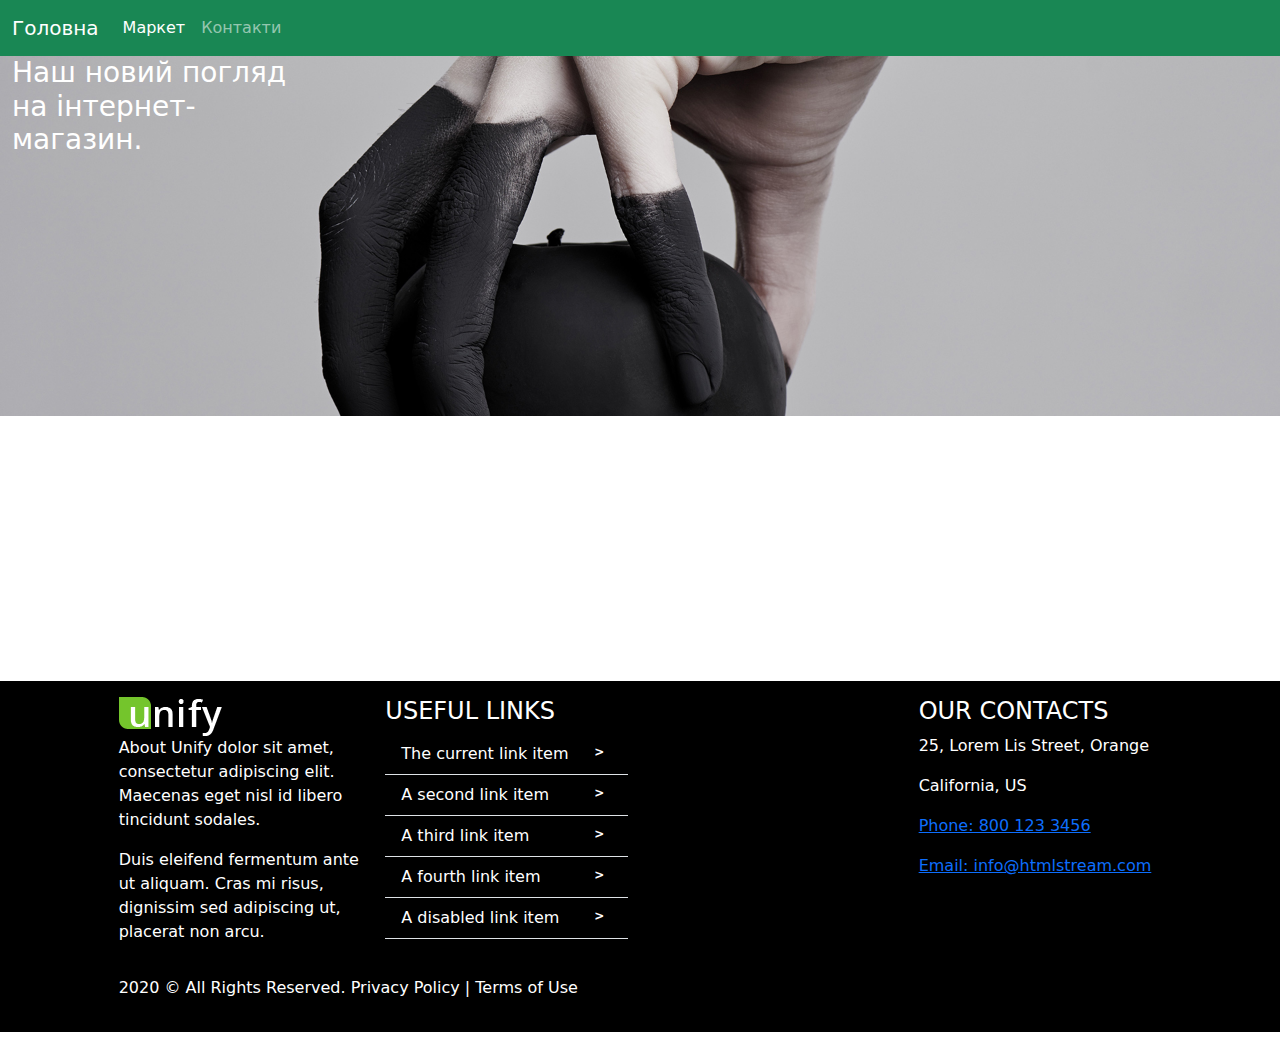
<file: index.html>
<!DOCTYPE html>
<html lang="en">

<head>
    <meta charset="UTF-8">
    <meta name="viewport" content="width=device-width, initial-scale=1">
    <title>Маркет</title>
    <link rel="stylesheet" href="css/animate.min.css">
    <link rel="stylesheet" href="css/bootstrap.min.css">
    <link rel="stylesheet" href="css/styles.css">
</head>

<body>
    <header>
        <nav class="navbar navbar-expand-sm navbar-dark bg-success">
            <div class="container-fluid">
                <a class="navbar-brand" href="index.html">Головна</a>
                <button class="navbar-toggler" type="button" data-bs-toggle="collapse" data-bs-target="#navbarNav" aria-controls="navbarNav" aria-expanded="false" aria-label="Toggle navigation">
                <span class="navbar-toggler-icon"></span>
            </button>
                <div class="collapse navbar-collapse" id="navbarNav">
                    <ul class="navbar-nav">
                        <li class="nav-item">
                            <a class="nav-link active" aria-current="page" href="market.html">Маркет</a>
                        </li>
                        <li class="nav-item">
                            <a class="nav-link" href="contacts.html">Контакти</a>
                        </li>
                    </ul>
                </div>
            </div>
        </nav>

        <section class="container-fluid bg-top-image text-white">
            <div class="row">
                <div class="col-12 col-md-6 col-xl-3">
                    <h3>Наш новий погляд на інтернет-магазин.</h3>
                </div>
            </div>
        </section>
    </header>


    <main>


        <section class="vh-25"></section>

    </main>


    <footer class="text-white container-fluid mt-3 py-4">
        <div class="row bg-black justify-content-center pt-3">
            <div class="col-12 col-sm-10">

                <div class="row">
                    <div class="col-12 col-sm-6 col-lg-3">
                        <img src="images/logo-2.png" alt="logo">
                        <p>About Unify dolor sit amet, consectetur adipiscing elit. Maecenas eget nisl id libero tincidunt sodales.</p>
                        <p>Duis eleifend fermentum ante ut aliquam. Cras mi risus, dignissim sed adipiscing ut, placerat non arcu.</p>
                    </div>
                    <div class="col-12 col-sm-6 col-lg-3">
                        <h4>USEFUL LINKS</h4>
                        <div class="list-group list-group-flush">
                            <a href="#" class="list-group-item list-group-item-action border-bottom bg-secondary 
                            text-white bg-black
                            d-flex justify-content-between align-items-start">
                                <div>
                                    The current link item
                                </div>
                                <span class="badge">&gt;</span>
                            </a>
                            <a href="#" class="list-group-item list-group-item-action border-bottom bg-secondary 
                            text-white bg-black
                            d-flex justify-content-between align-items-start">
                                <div>
                                    A second link item
                                </div>
                                <span class="badge">&gt;</span>
                            </a>
                            <a href="#" class="list-group-item list-group-item-action border-bottom bg-secondary 
                            text-white bg-black
                            d-flex justify-content-between align-items-start">
                                <div>
                                    A third link item
                                </div>
                                <span class="badge">&gt;</span>
                            </a>
                            <a href="#" class="list-group-item list-group-item-action border-bottom bg-secondary 
                            text-white bg-black
                            d-flex justify-content-between align-items-start">
                                <div>
                                    A fourth link item
                                </div>
                                <span class="badge">&gt;</span>
                            </a>
                            <a class="list-group-item list-group-item-action border-bottom bg-secondary 
                            text-white bg-black
                            d-flex justify-content-between align-items-start">
                                <div>
                                    A disabled link item
                                </div>
                                <span class="badge">&gt;</span>
                            </a>
                        </div>
                    </div>
                    <div class="col-12 col-sm-6 col-lg-3"></div>
                    <div class="col-12 col-sm-6 col-lg-3">
                        <h4>
                            OUR CONTACTS
                        </h4>
                        <p>25, Lorem Lis Street, Orange</p>
                        <p>California, US</p>
                        <p><a href="tel:+800 123 3456">Phone: 800 123 3456</a></p>
                        <p><a href="mailto:info@htmlstream.com">Email: info@htmlstream.com</a></p>
                    </div>
                </div>

                <div class="row py-3">
                    <div class="col-12 col-md-8">
                        <p>2020 © All Rights Reserved. Privacy Policy | Terms of Use</p>
                    </div>
                    <div class="col-12 col-md-4"></div>
                </div>

            </div>
        </div>
    </footer>

    <script src="js/bootstrap.bundle.min.js"></script>
</body>

</html>
</file>
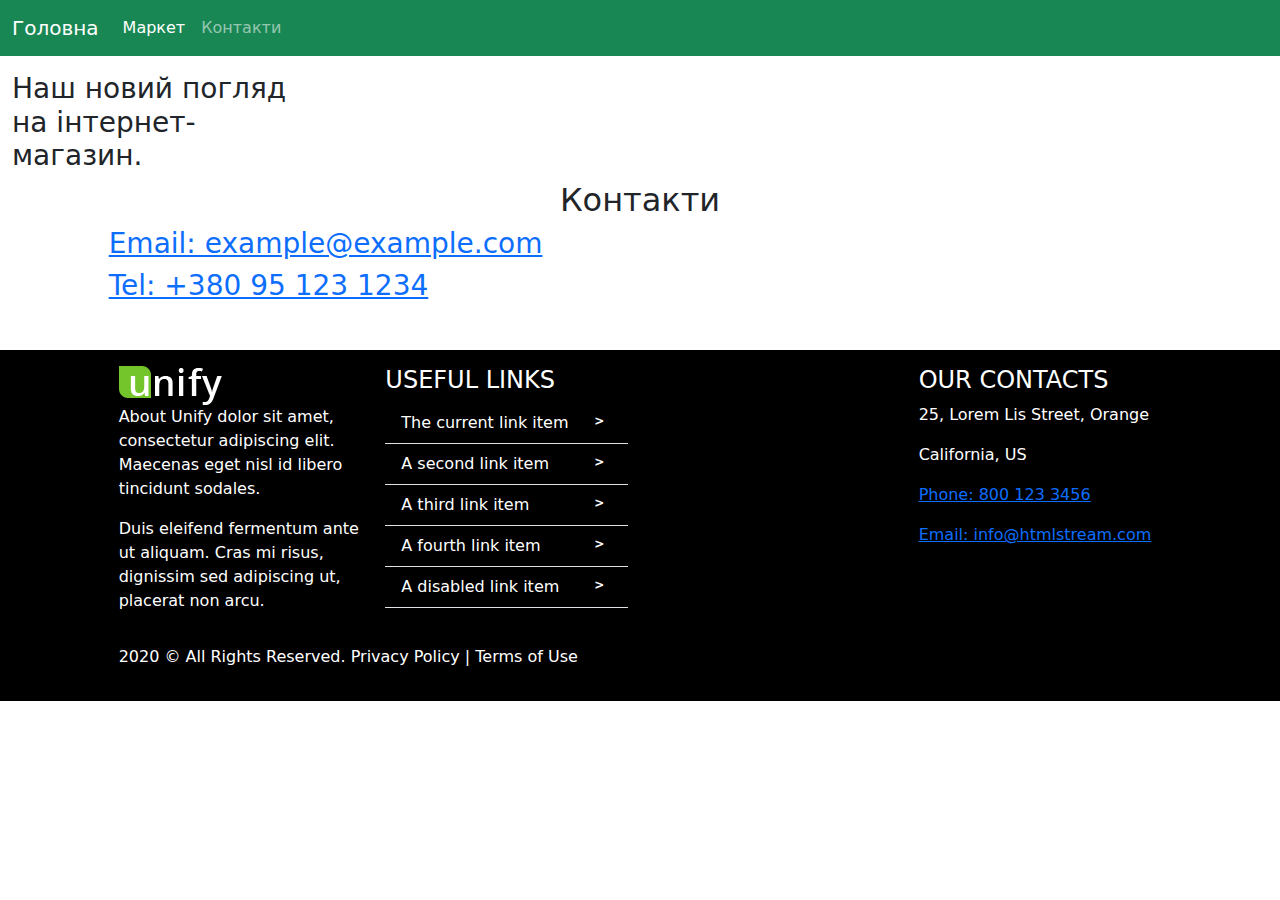
<file: contacts.html>
<!DOCTYPE html>
<html lang="en">

<head>
    <meta charset="UTF-8">
    <meta name="viewport" content="width=device-width, initial-scale=1">
    <title>Маркет</title>
    <link rel="stylesheet" href="css/animate.min.css">
    <link rel="stylesheet" href="css/bootstrap.min.css">
    <link rel="stylesheet" href="css/styles.css">
</head>

<body>
    <header>
        <nav class="navbar navbar-expand-sm navbar-dark bg-success">
            <div class="container-fluid">
                <a class="navbar-brand" href="index.html">Головна</a>
                <button class="navbar-toggler" type="button" data-bs-toggle="collapse" data-bs-target="#navbarNav" aria-controls="navbarNav" aria-expanded="false" aria-label="Toggle navigation">
                <span class="navbar-toggler-icon"></span>
            </button>
                <div class="collapse navbar-collapse" id="navbarNav">
                    <ul class="navbar-nav">
                        <li class="nav-item">
                            <a class="nav-link active" aria-current="page" href="market.html">Маркет</a>
                        </li>
                        <li class="nav-item">
                            <a class="nav-link" href="contacts.html">Контакти</a>
                        </li>
                    </ul>
                </div>
            </div>
        </nav>
        <section class="container-fluid">
            <div class="row mt-2 mt-xl-3">
                <div class="col-12 col-md-6 col-xl-3">
                    <h3>Наш новий погляд на інтернет-магазин.</h3>
                </div>
            </div>
        </section>
    </header>


    <main>
        <section class="container-fliud">
            <div class="row">
                <div class="col-12">
                    <h2 class="text-center">Контакти</h2>
                </div>
            </div>
            <div class="animate__animated animate__fadeInUp row justify-content-center">
                <div class="col-10">
                    <h3><a href="mailto:example@example.com">Email: example@example.com</a></h3>
                </div>
            </div>
            <div class="animate__animated animate__fadeInUp animate__delay-2s row justify-content-center">
                <div class="col-10">
                    <h3><a href="tel: +380 95 123 1234">Tel: +380 95 123 1234</a></h3>
                </div>
            </div>
        </section>
    </main>


    <footer class="text-white container-fluid mt-3 py-4">
        <div class="row bg-black justify-content-center pt-3">
            <div class="col-12 col-sm-10">

                <div class="row">
                    <div class="col-12 col-sm-6 col-lg-3">
                        <img src="images/logo-2.png" alt="logo">
                        <p>About Unify dolor sit amet, consectetur adipiscing elit. Maecenas eget nisl id libero tincidunt sodales.</p>
                        <p>Duis eleifend fermentum ante ut aliquam. Cras mi risus, dignissim sed adipiscing ut, placerat non arcu.</p>
                    </div>
                    <div class="col-12 col-sm-6 col-lg-3">
                        <h4>USEFUL LINKS</h4>
                        <div class="list-group list-group-flush">
                            <a href="#" class="list-group-item list-group-item-action border-bottom bg-secondary 
                            text-white bg-black
                            d-flex justify-content-between align-items-start">
                                <div>
                                    The current link item
                                </div>
                                <span class="badge">&gt;</span>
                            </a>
                            <a href="#" class="list-group-item list-group-item-action border-bottom bg-secondary 
                            text-white bg-black
                            d-flex justify-content-between align-items-start">
                                <div>
                                    A second link item
                                </div>
                                <span class="badge">&gt;</span>
                            </a>
                            <a href="#" class="list-group-item list-group-item-action border-bottom bg-secondary 
                            text-white bg-black
                            d-flex justify-content-between align-items-start">
                                <div>
                                    A third link item
                                </div>
                                <span class="badge">&gt;</span>
                            </a>
                            <a href="#" class="list-group-item list-group-item-action border-bottom bg-secondary 
                            text-white bg-black
                            d-flex justify-content-between align-items-start">
                                <div>
                                    A fourth link item
                                </div>
                                <span class="badge">&gt;</span>
                            </a>
                            <a class="list-group-item list-group-item-action border-bottom bg-secondary 
                            text-white bg-black
                            d-flex justify-content-between align-items-start">
                                <div>
                                    A disabled link item
                                </div>
                                <span class="badge">&gt;</span>
                            </a>
                        </div>
                    </div>
                    <div class="col-12 col-sm-6 col-lg-3"></div>
                    <div class="col-12 col-sm-6 col-lg-3">
                        <h4>
                            OUR CONTACTS
                        </h4>
                        <p>25, Lorem Lis Street, Orange</p>
                        <p>California, US</p>
                        <p><a href="tel:+800 123 3456">Phone: 800 123 3456</a></p>
                        <p><a href="mailto:info@htmlstream.com">Email: info@htmlstream.com</a></p>
                    </div>
                </div>

                <div class="row py-3">
                    <div class="col-12 col-md-8">
                        <p>2020 © All Rights Reserved. Privacy Policy | Terms of Use</p>
                    </div>
                    <div class="col-12 col-md-4"></div>
                </div>

            </div>
        </div>
    </footer>

    <script src="js/bootstrap.bundle.min.js"></script>
</body>

</html>
</file>
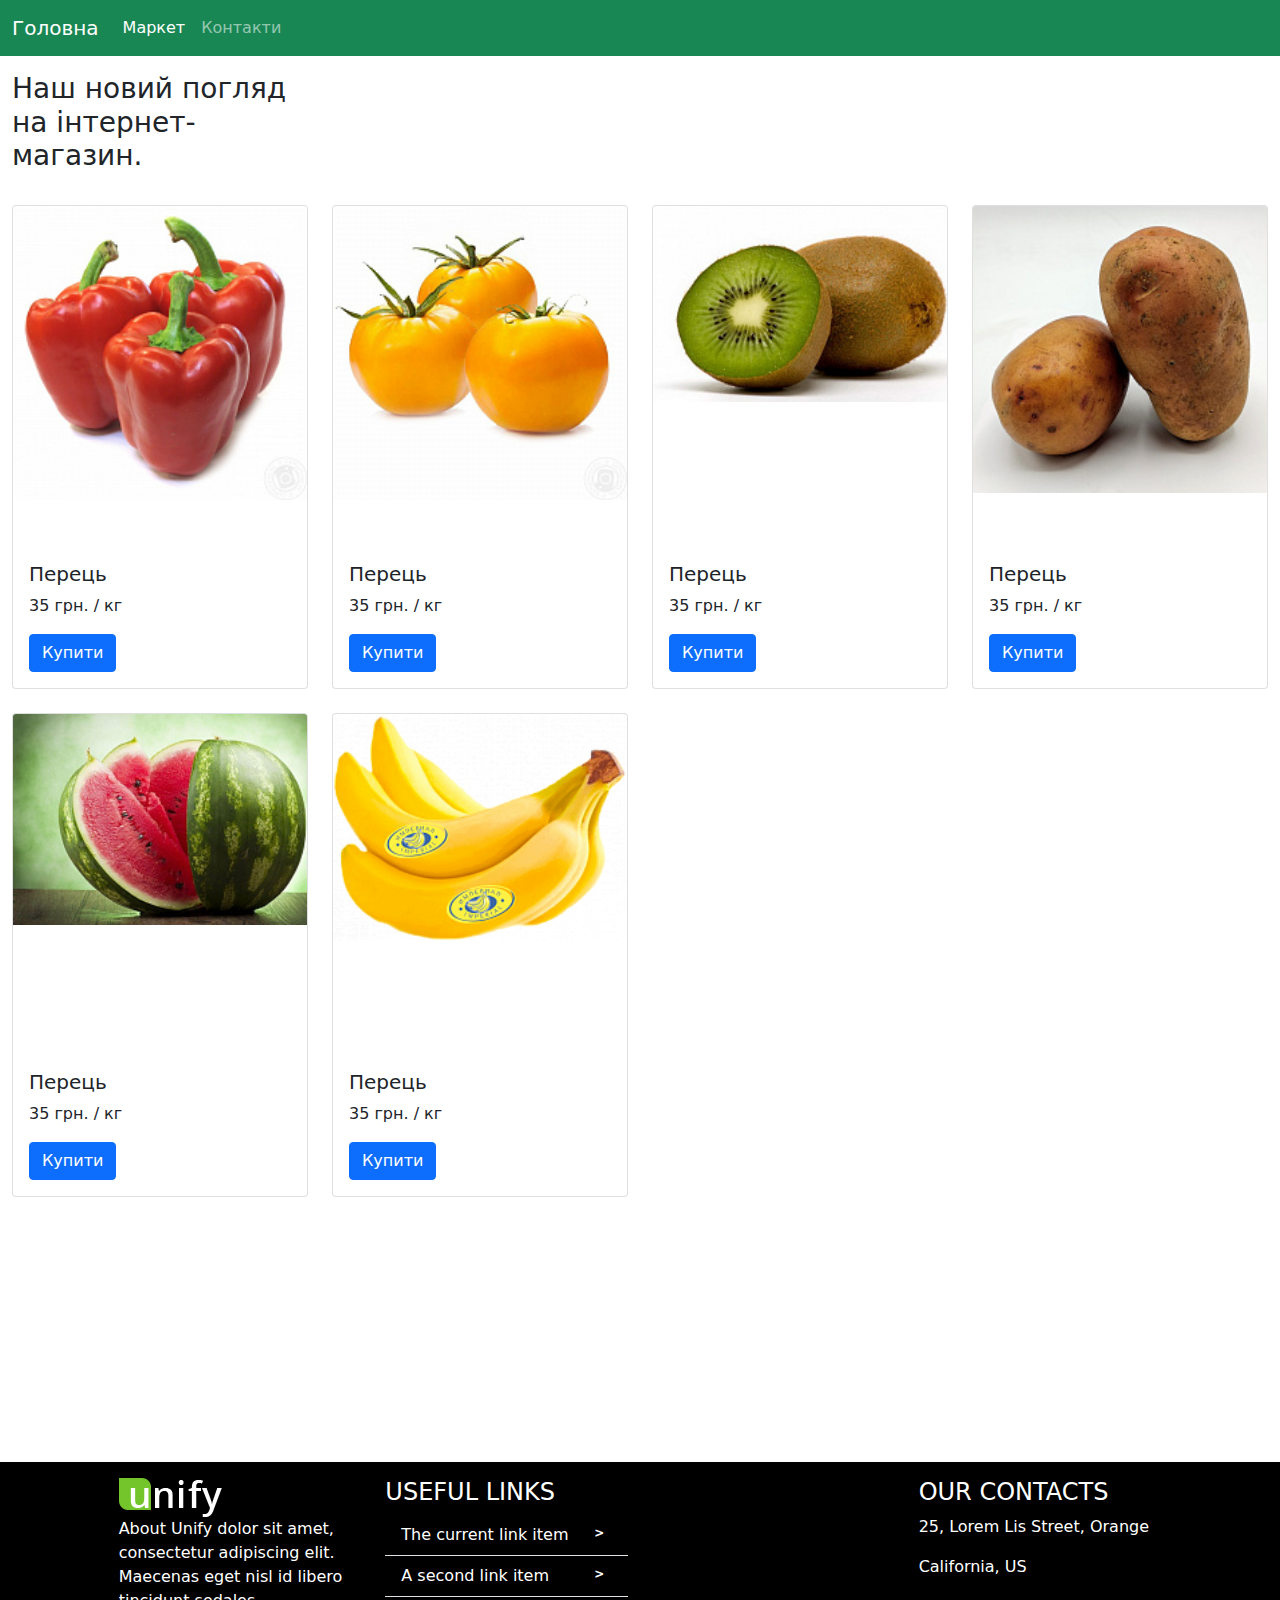
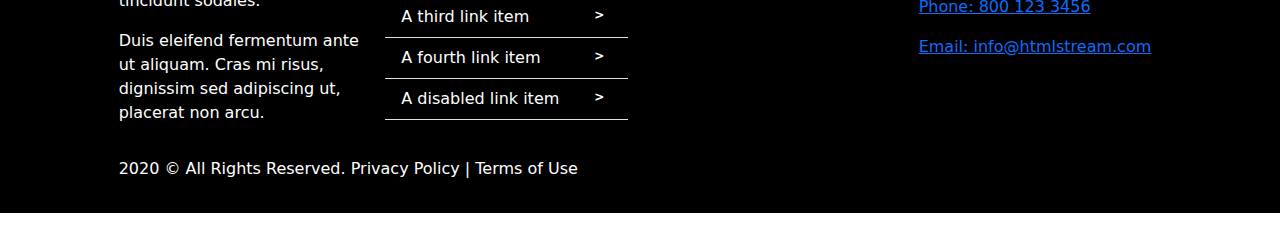
<file: market.html>
<!DOCTYPE html>
<html lang="en">

<head>
    <meta charset="UTF-8">
    <meta name="viewport" content="width=device-width, initial-scale=1">
    <title>Маркет</title>
    <link rel="stylesheet" href="css/animate.min.css">
    <link rel="stylesheet" href="css/bootstrap.min.css">
    <link rel="stylesheet" href="css/styles.css">
</head>

<body>
    <header>
        <nav class="navbar navbar-expand-sm navbar-dark bg-success">
            <div class="container-fluid">
                <a class="navbar-brand" href="index.html">Головна</a>
                <button class="navbar-toggler" type="button" data-bs-toggle="collapse" data-bs-target="#navbarNav" aria-controls="navbarNav" aria-expanded="false" aria-label="Toggle navigation">
                <span class="navbar-toggler-icon"></span>
            </button>
                <div class="collapse navbar-collapse" id="navbarNav">
                    <ul class="navbar-nav">
                        <li class="nav-item">
                            <a class="nav-link active" aria-current="page" href="market.html">Маркет</a>
                        </li>
                        <li class="nav-item">
                            <a class="nav-link" href="contacts.html">Контакти</a>
                        </li>
                    </ul>
                </div>
            </div>
        </nav>
        <section class="container-fluid">
            <div class="row mt-2 mt-xl-3">
                <div class="col-12 col-md-6 col-xl-3">
                    <h3>Наш новий погляд на інтернет-магазин.</h3>
                </div>
            </div>
        </section>
    </header>


    <main>
        <section class="container-fluid list-items-cards">
            <div class="row">
                <div class="animate__animated animate__fadeInDown col-12 col-sm-6 col-md-4 col-xl-3 col-xxl-2">
                    <div class="card mt-3 mt-md-4 mt-xxl-5">
                        <div class=card-img-top-container>
                            <img src="images\c90438f22e0b30584fe113b001a6c800.jpeg" class="card-img-top" alt="Перець">
                        </div>
                        <div class="card-body">
                            <h5 class="card-title">Перець</h5>
                            <p class="card-text">35 грн. / кг</p>
                            <a href="#" class="btn btn-primary">Купити</a>
                        </div>
                    </div>
                </div>
                <div class="animate__animated animate__fadeInDown col-12 col-sm-6 col-md-4 col-xl-3 col-xxl-2">
                    <div class="card mt-3 mt-md-4 mt-xxl-5">
                        <div class=card-img-top-container>
                            <img src="images\6c9218dfedc16850bac0522dd44e8114.jpeg" class="card-img-top" alt="Перець">
                        </div>
                        <div class="card-body">
                            <h5 class="card-title">Перець</h5>
                            <p class="card-text">35 грн. / кг</p>
                            <a href="#" class="btn btn-primary">Купити</a>
                        </div>
                    </div>
                </div>
                <div class="animate__animated animate__fadeInDown col-12 col-sm-6 col-md-4 col-xl-3 col-xxl-2">
                    <div class="card mt-3 mt-md-4 mt-xxl-5">
                        <div class=card-img-top-container>
                            <img src="images\b60a5abab6f4f44f27c6ebd57a37f9d3.jpeg" class="card-img-top" alt="Перець">
                        </div>
                        <div class="card-body">
                            <h5 class="card-title">Перець</h5>
                            <p class="card-text">35 грн. / кг</p>
                            <a href="#" class="btn btn-primary">Купити</a>
                        </div>
                    </div>
                </div>
                <div class="animate__animated animate__fadeInDown col-12 col-sm-6 col-md-4 col-xl-3 col-xxl-2">
                    <div class="card mt-3 mt-md-4 mt-xxl-5">
                        <div class=card-img-top-container>
                            <img src="images\da147aca6d66d85e5e4947f4296eb449.jpeg" class="card-img-top" alt="Перець">
                        </div>
                        <div class="card-body">
                            <h5 class="card-title">Перець</h5>
                            <p class="card-text">35 грн. / кг</p>
                            <a href="#" class="btn btn-primary">Купити</a>
                        </div>
                    </div>
                </div>
                <div class="animate__animated animate__fadeInDown col-12 col-sm-6 col-md-4 col-xl-3 col-xxl-2">
                    <div class="card mt-3 mt-md-4 mt-xxl-5">
                        <div class=card-img-top-container>
                            <img src="images\f1e759ed6ab621c275f476e79d54184d.jpeg" class="card-img-top" alt="Перець">
                        </div>
                        <div class="card-body">
                            <h5 class="card-title">Перець</h5>
                            <p class="card-text">35 грн. / кг</p>
                            <a href="#" class="btn btn-primary">Купити</a>
                        </div>
                    </div>
                </div>
                <div class="animate__animated animate__fadeInDown col-12 col-sm-6 col-md-4 col-xl-3 col-xxl-2">
                    <div class="card mt-3 mt-md-4 mt-xxl-5">
                        <div class=card-img-top-container>
                            <img src="images\fe69d8cfd03c1a1aefd3b21adfed1dc1.png" class="card-img-top" alt="Перець">
                        </div>
                        <div class="card-body">
                            <h5 class="card-title">Перець</h5>
                            <p class="card-text">35 грн. / кг</p>
                            <a href="#" class="btn btn-primary">Купити</a>
                        </div>
                    </div>
                </div>
            </div>
        </section>

        <section class="vh-25"></section>

    </main>


    <footer class="text-white container-fluid mt-3 py-4">
        <div class="row bg-black justify-content-center pt-3">
            <div class="col-12 col-sm-10">

                <div class="row">
                    <div class="col-12 col-sm-6 col-lg-3">
                        <img src="images/logo-2.png" alt="logo">
                        <p>About Unify dolor sit amet, consectetur adipiscing elit. Maecenas eget nisl id libero tincidunt sodales.</p>
                        <p>Duis eleifend fermentum ante ut aliquam. Cras mi risus, dignissim sed adipiscing ut, placerat non arcu.</p>
                    </div>
                    <div class="col-12 col-sm-6 col-lg-3">
                        <h4>USEFUL LINKS</h4>
                        <div class="list-group list-group-flush">
                            <a href="#" class="list-group-item list-group-item-action border-bottom bg-secondary 
                            text-white bg-black
                            d-flex justify-content-between align-items-start">
                                <div>
                                    The current link item
                                </div>
                                <span class="badge">&gt;</span>
                            </a>
                            <a href="#" class="list-group-item list-group-item-action border-bottom bg-secondary 
                            text-white bg-black
                            d-flex justify-content-between align-items-start">
                                <div>
                                    A second link item
                                </div>
                                <span class="badge">&gt;</span>
                            </a>
                            <a href="#" class="list-group-item list-group-item-action border-bottom bg-secondary 
                            text-white bg-black
                            d-flex justify-content-between align-items-start">
                                <div>
                                    A third link item
                                </div>
                                <span class="badge">&gt;</span>
                            </a>
                            <a href="#" class="list-group-item list-group-item-action border-bottom bg-secondary 
                            text-white bg-black
                            d-flex justify-content-between align-items-start">
                                <div>
                                    A fourth link item
                                </div>
                                <span class="badge">&gt;</span>
                            </a>
                            <a class="list-group-item list-group-item-action border-bottom bg-secondary 
                            text-white bg-black
                            d-flex justify-content-between align-items-start">
                                <div>
                                    A disabled link item
                                </div>
                                <span class="badge">&gt;</span>
                            </a>
                        </div>
                    </div>
                    <div class="col-12 col-sm-6 col-lg-3"></div>
                    <div class="col-12 col-sm-6 col-lg-3">
                        <h4>
                            OUR CONTACTS
                        </h4>
                        <p>25, Lorem Lis Street, Orange</p>
                        <p>California, US</p>
                        <p><a href="tel:+800 123 3456">Phone: 800 123 3456</a></p>
                        <p><a href="mailto:info@htmlstream.com">Email: info@htmlstream.com</a></p>
                    </div>
                </div>

                <div class="row py-3">
                    <div class="col-12 col-md-8">
                        <p>2020 © All Rights Reserved. Privacy Policy | Terms of Use</p>
                    </div>
                    <div class="col-12 col-md-4"></div>
                </div>

            </div>
        </div>
    </footer>

    <script src="js/bootstrap.bundle.min.js"></script>
</body>

</html>
</file>
<file: css/styles.css>
.list-items-cards .card .card-img-top-container {
    min-height: 340px;
}

.vh-25 {
    height: 25vh;
}

.bg-top-image {
    background-image: url(../images/img-top-main.jpg);
    height: 40vh;
    background-size: cover;
    background-repeat: no-repeat;
    background-position: center;
}

@media (min-width: 1400px) {
    .bg-top-image {
        height: 60vh;
    }
}
</file>
